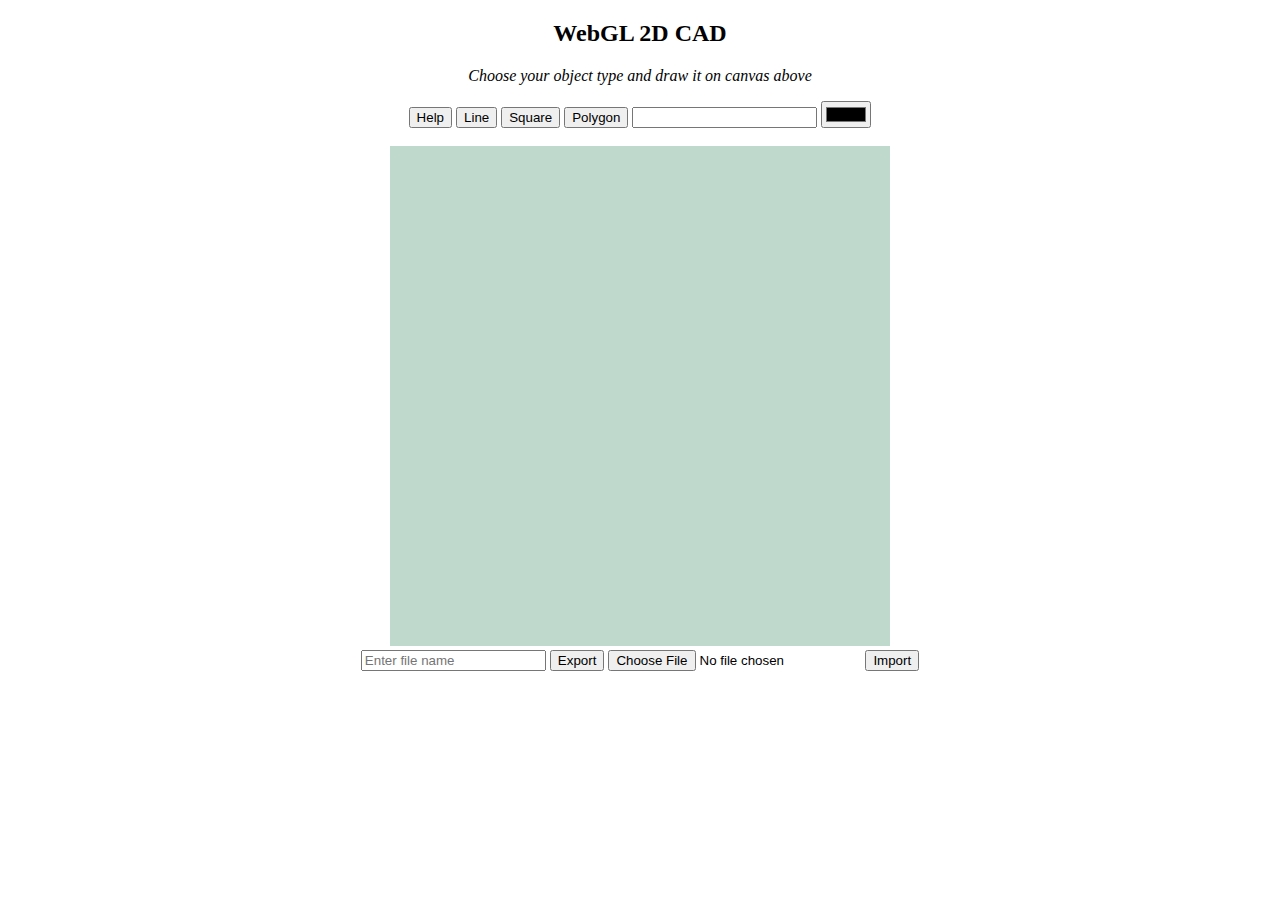
<file: index.html>
<!DOCTYPE html>
<html>
    <head>
        <title>WebGL 2D CAD</title>
        <link rel="stylesheet" href="index.css">
    </head>
    <body onload="load()">
        <h2 class="center">WebGL 2D CAD</h2>
        <p class="center"><i>Choose your object type and draw it on canvas above</i></p>
        <section class="center">
            <button id="helpBtn">Help</button>
            <input type="button" id="btn_line" value="Line" onclick="setLine()">
            <input type="button" id="btn_square" value="Square" onclick="setSquare()">
            <input type="button" id="btn_polygon" value="Polygon" onclick="setPolygon()">
            <input type="number" id="n-poly" min="1" onchange="changeNPoly()">
            <input type="color" id="color_picker" onchange="getColor()">
        </section>
        <br />
        <section class="center">
            <canvas id="canvas-surface" width="500" height="500">
            Your browser does not support HTML5
            </canvas>
        </section>
        <section class="center">
            <input type="text" id="export_file" placeholder="Enter file name">
            <input type="button" value="Export" onclick="exportFile()">
            <input type="file" id="import_file" accept=".json">
            <input type="button" value="Import" onclick="importFile()">
        </section>
        <div id="help" class="help">
            
            <!-- Modal content -->
            <div class="help-content">
                <span class="close">&times;</span>
                <h2>Menggambar Garis</h2>
                <p> 1. Klik tombol Line <br/>
                    2. Pilih dua koordinat pada canvas
                </p>

                <h2>Mengubah Panjang Garis</h2>
                <p>1. Klik salah satu titik garis pada canvas <br />
                   2. Drag dan drop titik yang telah dipilih untuk mengubah panjang garis
                </p>
                
                <h2>Menggambar Persegi</h2>
                <p>
                    1. Klik tombol Square<br/>
                    2. Pilih satu koordinat pada canvas sebagai titik pusat
                </p>

                <h2>Mengubah Panjang Sisi Persegi</h2>
                <p> 1. Klik salah satu titik persegi pada canvas <br />
                    2. Drag dan drop titik yang telah dipilih untuk mengubah panjang sisi persegi
                </p>
                
                <h2>Menggambar Polygon</h2>
                <p>
                    1. Klik tombol polygon<br/>
                    2. Atur jumlah sisi yang ingin dibuat sebanyak n <br/>
                    3. Pilih n buah koordinat pada canvas
                </p>

                <h2>Mengubah Bentuk Polygon</h2>
                <p> 1. Klik salah satu titik polygon pada canvas <br />
                    2. Drag dan drop titik yang telah dipilih untuk mengubah bentuk polygon
                </p>
                
                <h2>Mengganti Warna Objek</h2>
                <p>
                    1. Pilih satu titik dari objek yang akan diganti warnanya<br/>
                    2. Ubah pengaturan warna pada input warna
                </p>

                <h2>Menyimpan Gambar</h2>
                <p>
                    1. Input nama file pada field di sebelah kiri tombol export<br/>
                    2. Klik tombol export
                </p>

                <h2>Memuat Gambar</h2>
                <p>
                    1. Unggah file yang ingin ditampilkan pada canvas<br/>
                    2. Klik tombol import
                </p>
            </div>
            
        </div>
        <script src="app.js"></script>
        <script src="polygon.js"></script>
        <script src="line.js"></script>
        <script src="square.js"></script>
    </body>
</html>
</file>
<file: index.css>
.center {
    text-align: center;
}

#canvas-surface {
    background-color: rgba(191.25, 216.75, 204, 1.0);
}


.help {
	display: none; 
	position: fixed; 
	z-index: 1;
	left: 0;
	top: 0;
	width: 100%;
	height: 100%;
	overflow: auto;
	background-color: rgb(0,0,0); 
	background-color: rgba(0,0,0,0.4);
}

.help h2{
	color: peru;
}

/* Modal Content/Box */
.help-content {
	background-color: #f2f2f2;
	margin: auto; 
	padding: 20px;
	border: 1px solid #888;
	width: 50%;
	/* column-count: 2; */
}

.close {
	color: #aaa;
	float: right;
	font-size: 28px;
	font-weight: bold;
}

.close:hover,
.close:focus {
	color: black;
	text-decoration: none;
	cursor: pointer;
}
</file>
